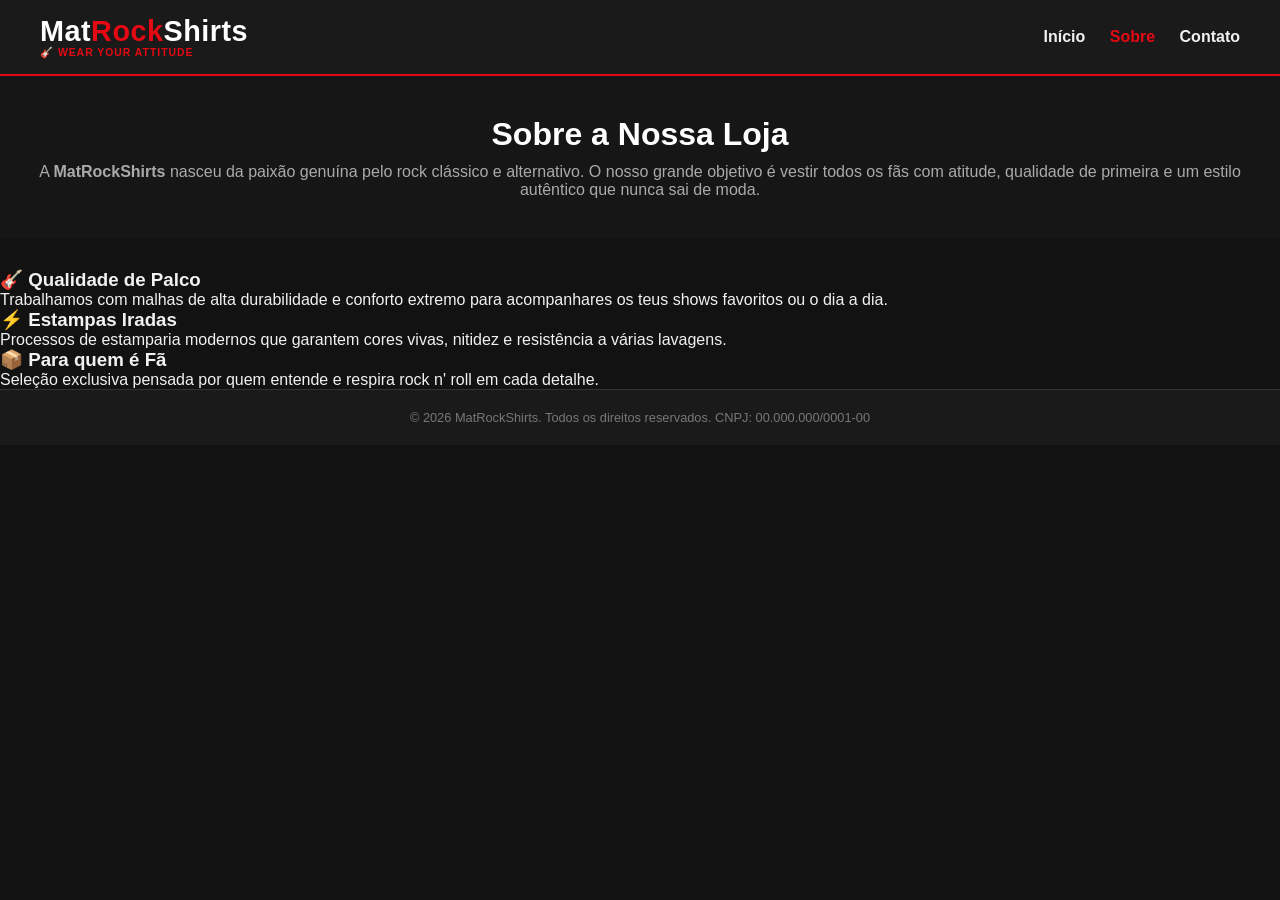
<file: sobre.html>
<!-- Aluno: Mateus Bonora -->
<!DOCTYPE html>
<html lang="pt-BR">
<head>
    <meta charset="UTF-8">
    <meta name="viewport" content="width=device-width, initial-scale=1.0">
    <title>Sobre - MatRockShirts</title>
    <link rel="stylesheet" href="style.css">
</head>
<body>

    <header>
        <div class="logo-container">
            <span class="logo-title">Mat<span class="destaque">Rock</span>Shirts</span>
            <span class="logo-sub">🎸 WEAR YOUR ATTITUDE</span>
        </div>
        <nav>
            <a href="index.html">Início</a>
            <a href="sobre.html" class="active">Sobre</a>
            <a href="index.html#contato">Contato</a>
        </nav>
    </header>

    <main class="sobre-container">
        <section class="banner">
            <h2>Sobre a Nossa Loja</h2>
            <p>A <strong>MatRockShirts</strong> nasceu da paixão genuína pelo rock clássico e alternativo. O nosso grande objetivo é vestir todos os fãs com atitude, qualidade de primeira e um estilo autêntico que nunca sai de moda.</p>
        </section>

        <section class="diferenciais">
            <div class="dif-card">
                <h3>🎸 Qualidade de Palco</h3>
                <p>Trabalhamos com malhas de alta durabilidade e conforto extremo para acompanhares os teus shows favoritos ou o dia a dia.</p>
            </div>
            <div class="dif-card">
                <h3>⚡ Estampas Iradas</h3>
                <p>Processos de estamparia modernos que garantem cores vivas, nitidez e resistência a várias lavagens.</p>
            </div>
            <div class="dif-card">
                <h3>📦 Para quem é Fã</h3>
                <p>Seleção exclusiva pensada por quem entende e respira rock n' roll em cada detalhe.</p>
            </div>
        </section>
    </main>

    <footer>
        <p>&copy; 2026 MatRockShirts. Todos os direitos reservados. CNPJ: 00.000.000/0001-00</p>
    </footer>

</body>
</html>
</file>
<file: style.css>
* {
    margin: 0;
    padding: 0;
    box-sizing: border-box;
    font-family: Arial, sans-serif;
}

body {
    background-color: #121212;
    color: #f1f1f1;
}

/* Header */
header {
    display: flex;
    justify-content: space-between;
    align-items: center;
    background-color: #1a1a1a;
    padding: 15px 40px;
    border-bottom: 2px solid #e50914;
}

.logo-container {
    display: flex;
    flex-direction: column;
}

.logo-title {
    font-size: 1.8rem;
    font-weight: bold;
    color: #ffffff;
    letter-spacing: 0.5px;
}

.logo-title .destaque {
    color: #e50914;
}

.logo-sub {
    font-size: 0.65rem;
    color: #e50914;
    letter-spacing: 1px;
    font-weight: bold;
    margin-top: -2px;
}

header nav a {
    color: #f1f1f1;
    text-decoration: none;
    margin-left: 20px;
    font-weight: bold;
    transition: color 0.3s;
}

header nav a:hover, header nav a.active {
    color: #e50914;
}

/* Banner */
.banner {
    text-align: center;
    padding: 40px 20px;
    background-color: #161616;
    margin-bottom: 30px;
}

.banner h2 {
    font-size: 2rem;
    margin-bottom: 10px;
    color: #ffffff;
}

.banner p {
    color: #aaaaaa;
    font-size: 1rem;
}

/* Produtos Grid */
.produtos {
    display: grid;
    grid-template-columns: repeat(3, 1fr);
    gap: 30px;
    padding: 0 40px 50px 40px;
    max-width: 1250px;
    margin: 0 auto;
}

/* Card estilo vitrine da imagem */
.card {
    background-color: #ffffff;
    color: #121212;
    border-radius: 6px;
    overflow: hidden;
    display: flex;
    flex-direction: column;
    justify-content: space-between;
    box-shadow: 0 4px 15px rgba(0,0,0,0.3);
    transition: transform 0.3s ease;
}

.card:hover {
    transform: translateY(-5px);
}

.card-img {
    width: 100%;
    height: 240px;
    background-color: #f7f7f7;
    display: flex;
    align-items: center;
    justify-content: center;
    padding: 15px;
}

.card-img img {
    max-width: 100%;
    max-height: 100%;
    object-fit: contain;
}

.card-content {
    padding: 15px;
    display: flex;
    flex-direction: column;
    gap: 8px;
    background-color: #ffffff;
}

.card h3 {
    font-size: 1.1rem;
    color: #111111;
}

.card p {
    font-size: 0.8rem;
    color: #666666;
    line-height: 1.3;
}

/* Seletor de tamanhos (S, M, L, XL, XXL) */
.tamanhos {
    display: flex;
    gap: 5px;
    margin: 5px 0;
}

.tamanhos span {
    border: 1px solid #cccccc;
    padding: 3px 7px;
    font-size: 0.7rem;
    color: #333333;
    border-radius: 3px;
    cursor: pointer;
}

.tamanhos span:hover {
    border-color: #e50914;
    color: #e50914;
}

.preco-box {
    margin-top: 5px;
}

.preco {
    display: block;
    font-weight: bold;
    color: #2e7d32;
    font-size: 1.15rem;
}

.parcelas {
    font-size: 0.7rem;
    color: #777777;
}

/* Botão de Adicionar à Sacola */
.btn-comprar {
    background-color: #121212;
    color: #ffffff;
    border: none;
    padding: 10px;
    font-weight: bold;
    font-size: 0.75rem;
    border-radius: 4px;
    cursor: pointer;
    transition: background-color 0.2s, box-shadow 0.2s;
    margin-top: 5px;
    text-align: center;
}

.btn-comprar:hover {
    background-color: #e50914;
    box-shadow: 0 0 10px rgba(229, 9, 20, 0.5);
}

/* Rodapé */
footer {
    text-align: center;
    padding: 20px;
    background-color: #1a1a1a;
    color: #777777;
    font-size: 0.8rem;
    border-top: 1px solid #333333;
}

/* Responsividade */
@media (max-width: 900px) {
    .produtos {
        grid-template-columns: repeat(2, 1fr);
        padding: 0 20px 40px 20px;
    }
}

@media (max-width: 600px) {
    .produtos {
        grid-template-columns: 1fr;
    }
    header {
        flex-direction: column;
        gap: 10px;
        text-align: center;
    }
}
</file>
